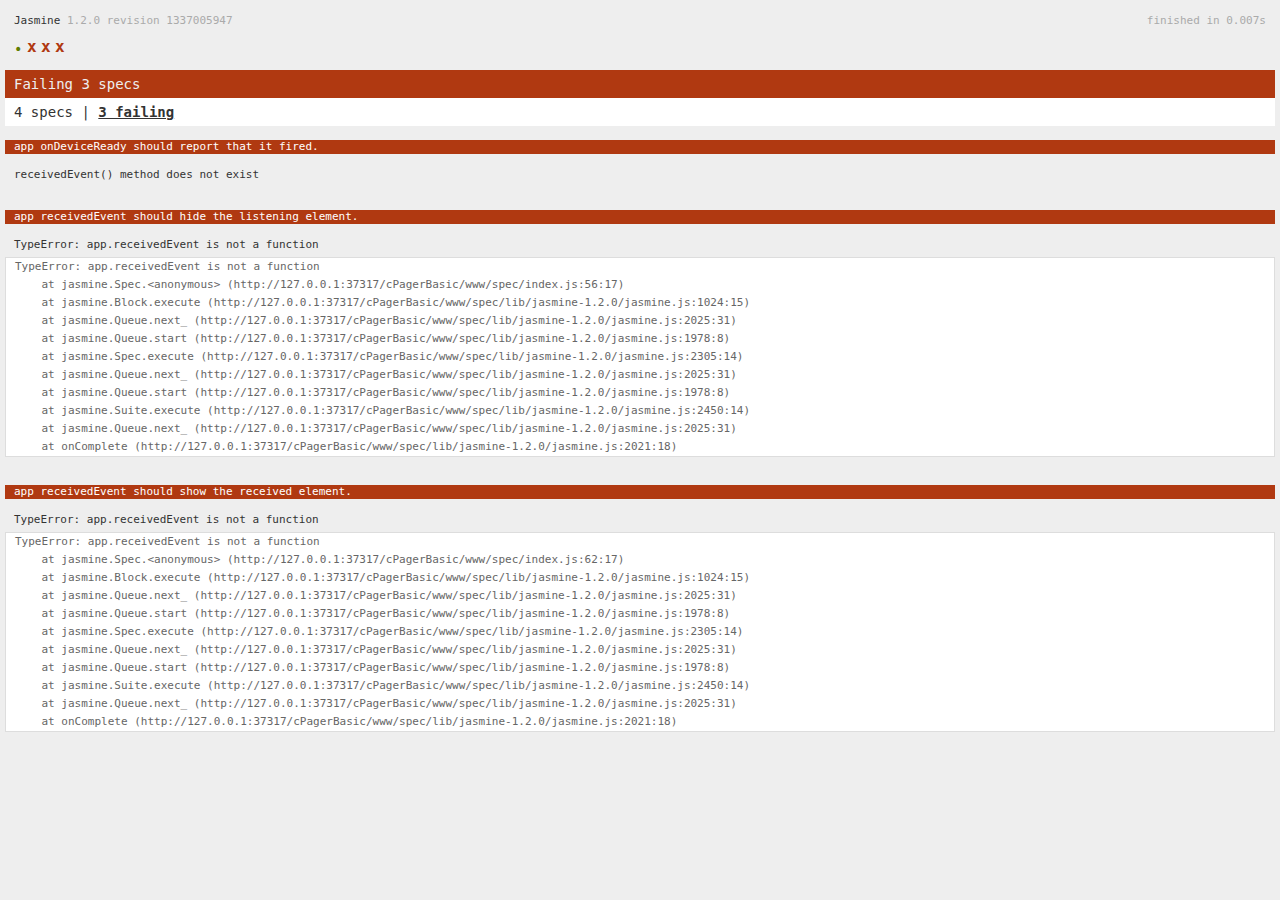
<file: cPagerBasic/www/spec.html>
<!DOCTYPE html>
<!--
    Licensed to the Apache Software Foundation (ASF) under one
    or more contributor license agreements.  See the NOTICE file
    distributed with this work for additional information
    regarding copyright ownership.  The ASF licenses this file
    to you under the Apache License, Version 2.0 (the
    "License"); you may not use this file except in compliance
    with the License.  You may obtain a copy of the License at

    http://www.apache.org/licenses/LICENSE-2.0

    Unless required by applicable law or agreed to in writing,
    software distributed under the License is distributed on an
    "AS IS" BASIS, WITHOUT WARRANTIES OR CONDITIONS OF ANY
     KIND, either express or implied.  See the License for the
    specific language governing permissions and limitations
    under the License.
-->
<html>
    <head>
        <title>Jasmine Spec Runner</title>

        <!-- jasmine source -->
        <link rel="shortcut icon" type="image/png" href="spec/lib/jasmine-1.2.0/jasmine_favicon.png">
        <link rel="stylesheet" type="text/css" href="spec/lib/jasmine-1.2.0/jasmine.css">
        <script type="text/javascript" src="spec/lib/jasmine-1.2.0/jasmine.js"></script>
        <script type="text/javascript" src="spec/lib/jasmine-1.2.0/jasmine-html.js"></script>

        <!-- include source files here... -->
        <script type="text/javascript" src="js/index.js"></script>

        <!-- include spec files here... -->
        <script type="text/javascript" src="spec/helper.js"></script>
        <script type="text/javascript" src="spec/index.js"></script>

        <script type="text/javascript">
            (function() {
                var jasmineEnv = jasmine.getEnv();
                jasmineEnv.updateInterval = 1000;

                var htmlReporter = new jasmine.HtmlReporter();

                jasmineEnv.addReporter(htmlReporter);

                jasmineEnv.specFilter = function(spec) {
                    return htmlReporter.specFilter(spec);
                };

                var currentWindowOnload = window.onload;

                window.onload = function() {
                    if (currentWindowOnload) {
                        currentWindowOnload();
                    }
                    execJasmine();
                };

                function execJasmine() {
                    jasmineEnv.execute();
                }
            })();
        </script>
    </head>
    <body>
        <div id="stage" style="display:none;"></div>
    </body>
</html>
</file>
<file: cPagerBasic/www/spec/lib/jasmine-1.2.0/jasmine.css>
body { background-color: #eeeeee; padding: 0; margin: 5px; overflow-y: scroll; }

#HTMLReporter { font-size: 11px; font-family: Monaco, "Lucida Console", monospace; line-height: 14px; color: #333333; }
#HTMLReporter a { text-decoration: none; }
#HTMLReporter a:hover { text-decoration: underline; }
#HTMLReporter p, #HTMLReporter h1, #HTMLReporter h2, #HTMLReporter h3, #HTMLReporter h4, #HTMLReporter h5, #HTMLReporter h6 { margin: 0; line-height: 14px; }
#HTMLReporter .banner, #HTMLReporter .symbolSummary, #HTMLReporter .summary, #HTMLReporter .resultMessage, #HTMLReporter .specDetail .description, #HTMLReporter .alert .bar, #HTMLReporter .stackTrace { padding-left: 9px; padding-right: 9px; }
#HTMLReporter #jasmine_content { position: fixed; right: 100%; }
#HTMLReporter .version { color: #aaaaaa; }
#HTMLReporter .banner { margin-top: 14px; }
#HTMLReporter .duration { color: #aaaaaa; float: right; }
#HTMLReporter .symbolSummary { overflow: hidden; *zoom: 1; margin: 14px 0; }
#HTMLReporter .symbolSummary li { display: block; float: left; height: 7px; width: 14px; margin-bottom: 7px; font-size: 16px; }
#HTMLReporter .symbolSummary li.passed { font-size: 14px; }
#HTMLReporter .symbolSummary li.passed:before { color: #5e7d00; content: "\02022"; }
#HTMLReporter .symbolSummary li.failed { line-height: 9px; }
#HTMLReporter .symbolSummary li.failed:before { color: #b03911; content: "x"; font-weight: bold; margin-left: -1px; }
#HTMLReporter .symbolSummary li.skipped { font-size: 14px; }
#HTMLReporter .symbolSummary li.skipped:before { color: #bababa; content: "\02022"; }
#HTMLReporter .symbolSummary li.pending { line-height: 11px; }
#HTMLReporter .symbolSummary li.pending:before { color: #aaaaaa; content: "-"; }
#HTMLReporter .bar { line-height: 28px; font-size: 14px; display: block; color: #eee; }
#HTMLReporter .runningAlert { background-color: #666666; }
#HTMLReporter .skippedAlert { background-color: #aaaaaa; }
#HTMLReporter .skippedAlert:first-child { background-color: #333333; }
#HTMLReporter .skippedAlert:hover { text-decoration: none; color: white; text-decoration: underline; }
#HTMLReporter .passingAlert { background-color: #a6b779; }
#HTMLReporter .passingAlert:first-child { background-color: #5e7d00; }
#HTMLReporter .failingAlert { background-color: #cf867e; }
#HTMLReporter .failingAlert:first-child { background-color: #b03911; }
#HTMLReporter .results { margin-top: 14px; }
#HTMLReporter #details { display: none; }
#HTMLReporter .resultsMenu, #HTMLReporter .resultsMenu a { background-color: #fff; color: #333333; }
#HTMLReporter.showDetails .summaryMenuItem { font-weight: normal; text-decoration: inherit; }
#HTMLReporter.showDetails .summaryMenuItem:hover { text-decoration: underline; }
#HTMLReporter.showDetails .detailsMenuItem { font-weight: bold; text-decoration: underline; }
#HTMLReporter.showDetails .summary { display: none; }
#HTMLReporter.showDetails #details { display: block; }
#HTMLReporter .summaryMenuItem { font-weight: bold; text-decoration: underline; }
#HTMLReporter .summary { margin-top: 14px; }
#HTMLReporter .summary .suite .suite, #HTMLReporter .summary .specSummary { margin-left: 14px; }
#HTMLReporter .summary .specSummary.passed a { color: #5e7d00; }
#HTMLReporter .summary .specSummary.failed a { color: #b03911; }
#HTMLReporter .description + .suite { margin-top: 0; }
#HTMLReporter .suite { margin-top: 14px; }
#HTMLReporter .suite a { color: #333333; }
#HTMLReporter #details .specDetail { margin-bottom: 28px; }
#HTMLReporter #details .specDetail .description { display: block; color: white; background-color: #b03911; }
#HTMLReporter .resultMessage { padding-top: 14px; color: #333333; }
#HTMLReporter .resultMessage span.result { display: block; }
#HTMLReporter .stackTrace { margin: 5px 0 0 0; max-height: 224px; overflow: auto; line-height: 18px; color: #666666; border: 1px solid #ddd; background: white; white-space: pre; }

#TrivialReporter { padding: 8px 13px; position: absolute; top: 0; bottom: 0; left: 0; right: 0; overflow-y: scroll; background-color: white; font-family: "Helvetica Neue Light", "Lucida Grande", "Calibri", "Arial", sans-serif; /*.resultMessage {*/ /*white-space: pre;*/ /*}*/ }
#TrivialReporter a:visited, #TrivialReporter a { color: #303; }
#TrivialReporter a:hover, #TrivialReporter a:active { color: blue; }
#TrivialReporter .run_spec { float: right; padding-right: 5px; font-size: .8em; text-decoration: none; }
#TrivialReporter .banner { color: #303; background-color: #fef; padding: 5px; }
#TrivialReporter .logo { float: left; font-size: 1.1em; padding-left: 5px; }
#TrivialReporter .logo .version { font-size: .6em; padding-left: 1em; }
#TrivialReporter .runner.running { background-color: yellow; }
#TrivialReporter .options { text-align: right; font-size: .8em; }
#TrivialReporter .suite { border: 1px outset gray; margin: 5px 0; padding-left: 1em; }
#TrivialReporter .suite .suite { margin: 5px; }
#TrivialReporter .suite.passed { background-color: #dfd; }
#TrivialReporter .suite.failed { background-color: #fdd; }
#TrivialReporter .spec { margin: 5px; padding-left: 1em; clear: both; }
#TrivialReporter .spec.failed, #TrivialReporter .spec.passed, #TrivialReporter .spec.skipped { padding-bottom: 5px; border: 1px solid gray; }
#TrivialReporter .spec.failed { background-color: #fbb; border-color: red; }
#TrivialReporter .spec.passed { background-color: #bfb; border-color: green; }
#TrivialReporter .spec.skipped { background-color: #bbb; }
#TrivialReporter .messages { border-left: 1px dashed gray; padding-left: 1em; padding-right: 1em; }
#TrivialReporter .passed { background-color: #cfc; display: none; }
#TrivialReporter .failed { background-color: #fbb; }
#TrivialReporter .skipped { color: #777; background-color: #eee; display: none; }
#TrivialReporter .resultMessage span.result { display: block; line-height: 2em; color: black; }
#TrivialReporter .resultMessage .mismatch { color: black; }
#TrivialReporter .stackTrace { white-space: pre; font-size: .8em; margin-left: 10px; max-height: 5em; overflow: auto; border: 1px inset red; padding: 1em; background: #eef; }
#TrivialReporter .finished-at { padding-left: 1em; font-size: .6em; }
#TrivialReporter.show-passed .passed, #TrivialReporter.show-skipped .skipped { display: block; }
#TrivialReporter #jasmine_content { position: fixed; right: 100%; }
#TrivialReporter .runner { border: 1px solid gray; display: block; margin: 5px 0; padding: 2px 0 2px 10px; }
</file>
